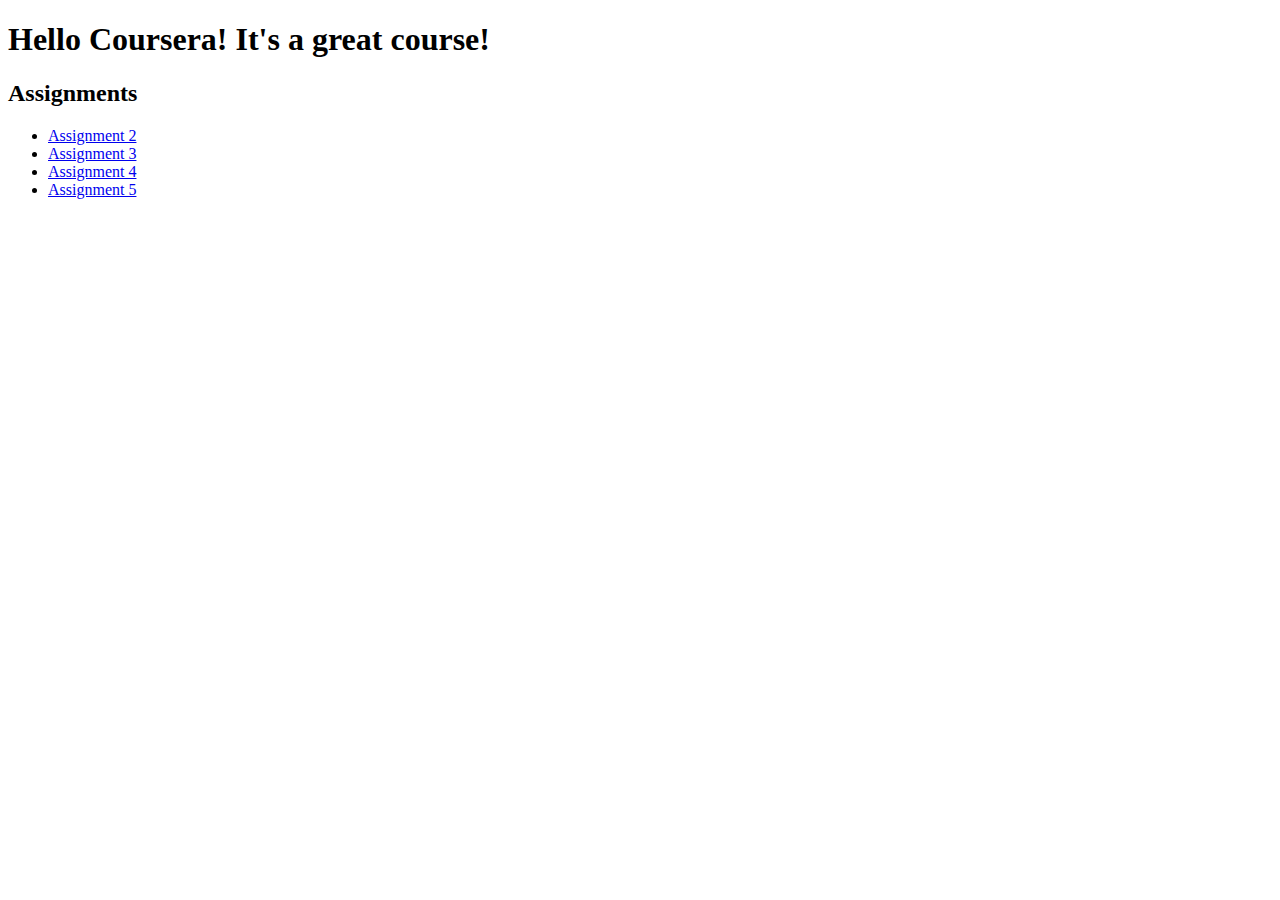
<file: site/index.html>
<!DOCTYPE html>
 <html lang="en">

 <head>
	<meta charset="utf-8">
	<meta name="viewport" content="width=device-width, initial-scale=1">
 	<title>Hello Coursera!</title>
 </head>

 <body>
 	<h1>Hello Coursera! It's a great course!</h1>
	<h2>Assignments</h2>
	<ul>
		<li><a href="module2-solution/">Assignment 2</a></li>
		<li><a href="module3-solution/">Assignment 3</a></li>
		<li><a href="module4-solution/">Assignment 4</a></li>
		<li><a href="module5-solution/">Assignment 5</a></li>
	</ul>
	 
 </body>

 </html>
</file>
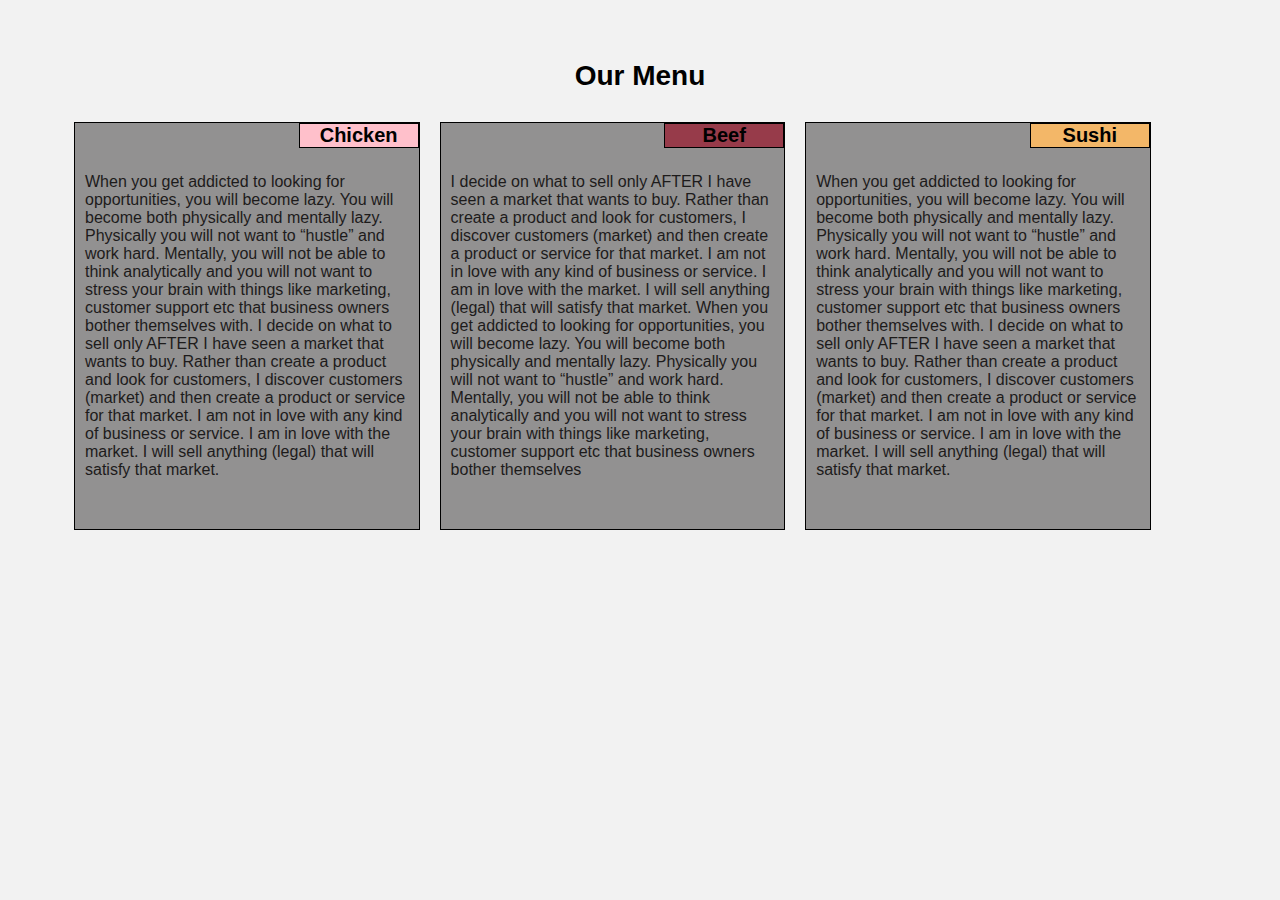
<file: site/module2-solution/index.html>
<!DOCTYPE html>
<html lang="en">

<head>
    <meta charset="UTF-8">
    <meta name="viewport" content="width=device-width, initial-scale=1.0">
    <meta http-equiv="X-UA-Compatible" content="ie=edge">
    <link rel="stylesheet" href="css/style.css">
    <title>Assignment Solution for Module 2</title>
</head>

<body>
        <div class="row">
            <h1 class="heading">Our Menu</h1>
            <section class="col-lg-4 col-md-6 section1">
                <h2 class="title">Chicken</h2>
                <p>When you get addicted to looking for opportunities,
                        you will become lazy. You will become both physically
                        and mentally lazy. Physically you will not want to
                        “hustle” and work hard. Mentally, you will not be able
                        to think analytically and you will not want to stress
                        your brain with things like marketing, customer
                        support etc that business owners bother themselves
                        with. I decide on what to sell only AFTER I have seen a
                        market that wants to buy. Rather than create a
                        product and look for customers, I discover customers
                        (market) and then create a product or service for that
                        market. I am not in love with any kind of business or
                        service. I am in love with the market. I will sell
                        anything (legal) that will satisfy that market.</p>
            </section>
            <section class="col-lg-4 col-md-6 section2">
                <h2 class="title">Beef</h2>
                <p>I decide on what to sell only AFTER I have seen a
                        market that wants to buy. Rather than create a
                        product and look for customers, I discover customers
                        (market) and then create a product or service for that
                        market. I am not in love with any kind of business or
                        service. I am in love with the market. I will sell
                        anything (legal) that will satisfy that market. 
                        When you get addicted to looking for opportunities,
                        you will become lazy. You will become both physically
                        and mentally lazy. Physically you will not want to
                        “hustle” and work hard. Mentally, you will not be able
                        to think analytically and you will not want to stress
                        your brain with things like marketing, customer
                        support etc that business owners bother themselves
                    </p>
            </section>
            <section class="col-lg-4 col-md-12 section3">
                <h2 class="title">Sushi</h2>
                <p>When you get addicted to looking for opportunities,
                        you will become lazy. You will become both physically
                        and mentally lazy. Physically you will not want to
                        “hustle” and work hard. Mentally, you will not be able
                        to think analytically and you will not want to stress
                        your brain with things like marketing, customer
                        support etc that business owners bother themselves
                        with. I decide on what to sell only AFTER I have seen a
                        market that wants to buy. Rather than create a
                        product and look for customers, I discover customers
                        (market) and then create a product or service for that
                        market. I am not in love with any kind of business or
                        service. I am in love with the market. I will sell
                        anything (legal) that will satisfy that market. </p>
            </section>
        </div>
</body>

</html>
</file>
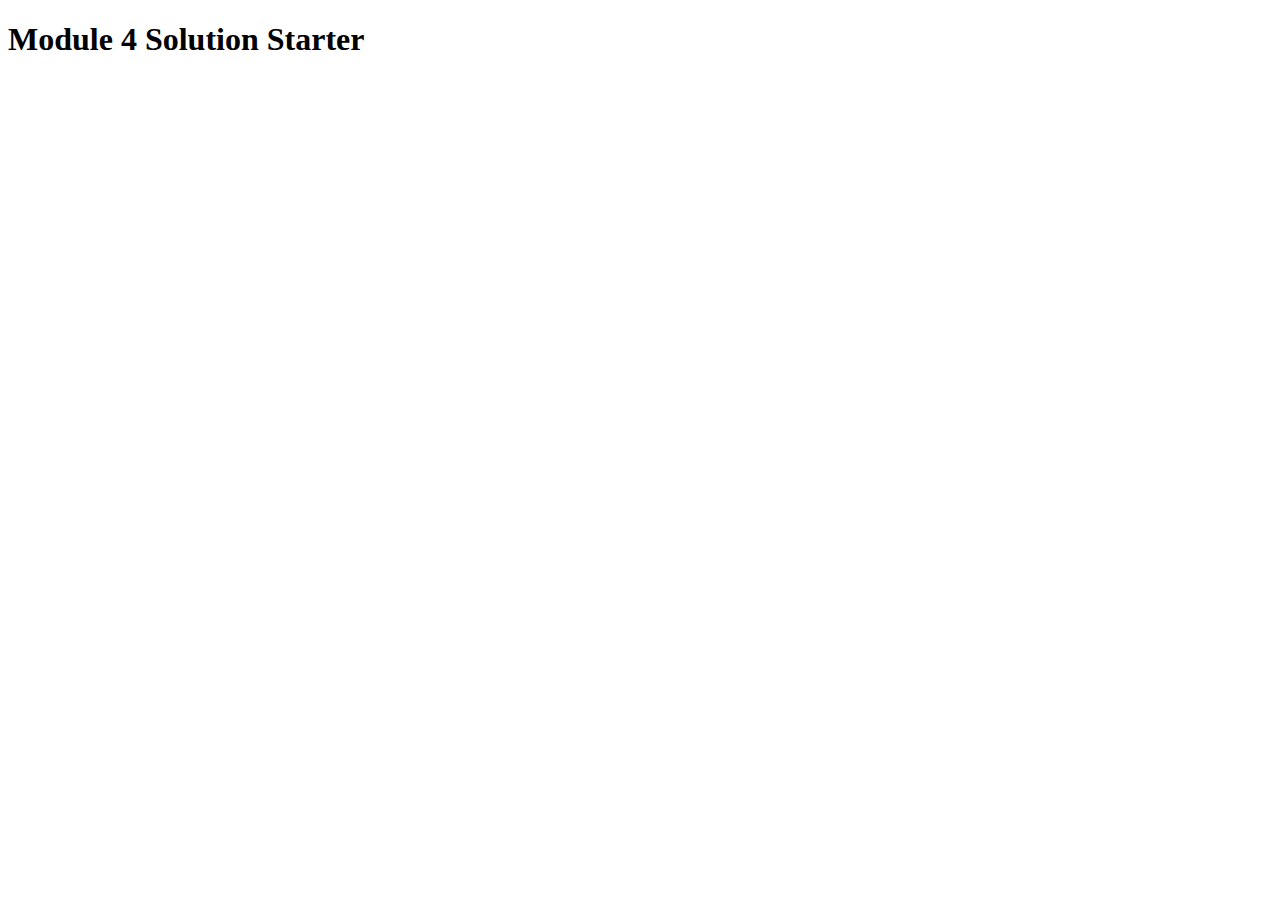
<file: site/module4-solution/index.html>
<!DOCTYPE html>
<html>
<head>
  <meta charset="utf-8">
  <title>Module 4 Solution Starter</title>
  <script>
    var names = []; // DO NOT REMOVE
  </script>
  <script src="SpeakHello.js"></script>
  <script src="SpeakGoodBye.js"></script>
  <script src="script.js"></script>
</head>
<body>
  <h1>Module 4 Solution Starter</h1>
</body>
</html>
</file>
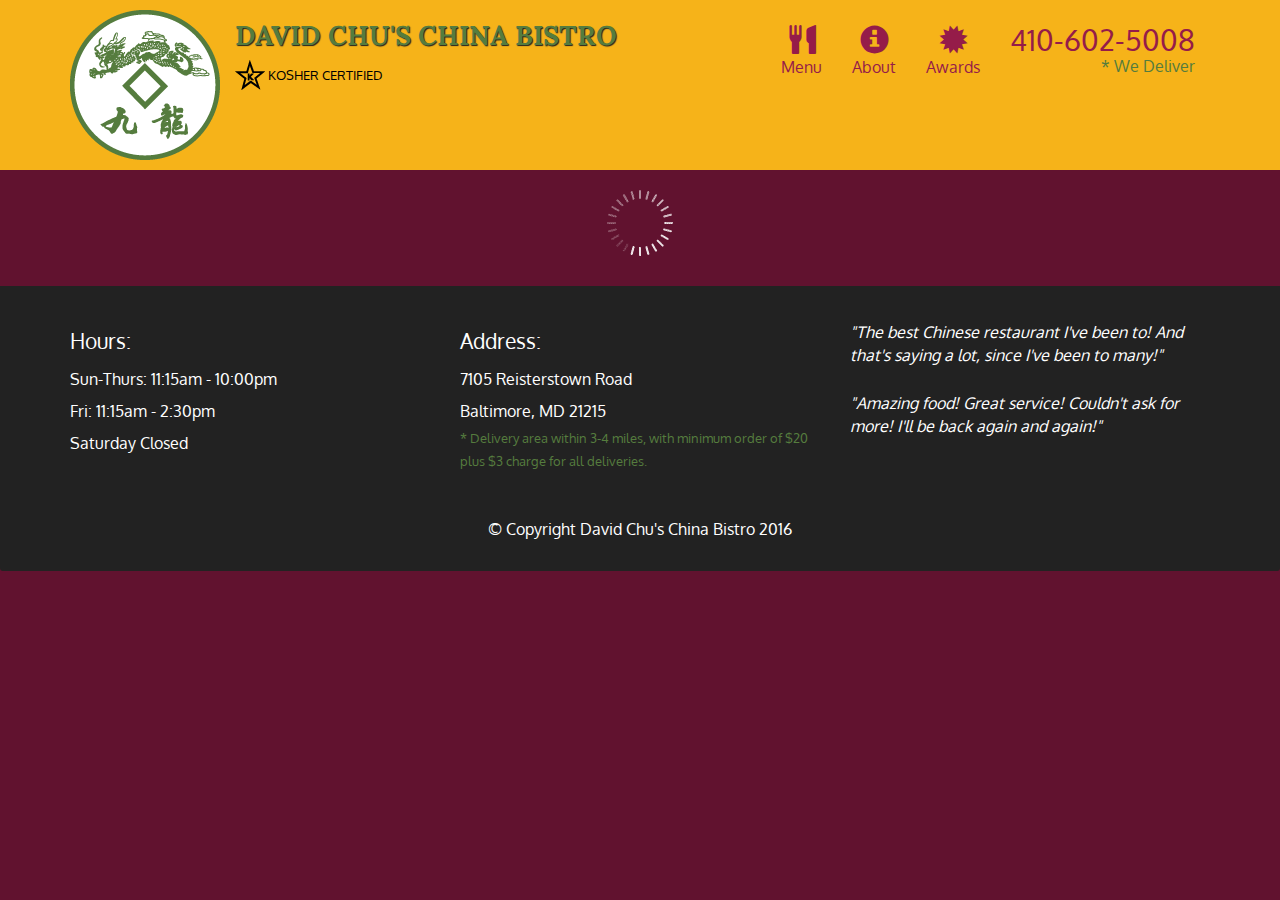
<file: site/module5-solution/index.html>
<!doctype html>
<html lang="en">
  <head>
    <meta charset="utf-8">
    <meta http-equiv="X-UA-Compatible" content="IE=edge">
    <meta name="viewport" content="width=device-width, initial-scale=1">
    <title>David Chu's China Bistro</title>
    <link rel="stylesheet" href="css/bootstrap.min.css">
    <link rel="stylesheet" href="css/styles.css">
    <link href='https://fonts.googleapis.com/css?family=Oxygen:400,300,700' rel='stylesheet' type='text/css'>
    <link href='https://fonts.googleapis.com/css?family=Lora' rel='stylesheet' type='text/css'>
  </head>
<body>
  <header>
    <nav id="header-nav" class="navbar navbar-default">
      <div class="container">
        <div class="navbar-header">
          <a href="index.html" class="pull-left visible-md visible-lg">
            <div id="logo-img" alt="Logo image"></div>
          </a>

          <div class="navbar-brand">
            <a href="index.html"><h1>David Chu's China Bistro</h1></a>
            <p>
              <img src="images/star-k-logo.png" alt="Kosher certification">
              <span>Kosher Certified</span>
            </p>
          </div>

          <button id="navbarToggle" type="button" class="navbar-toggle collapsed" data-toggle="collapse" data-target="#collapsable-nav" aria-expanded="false">
            <span class="sr-only">Toggle navigation</span>
            <span class="icon-bar"></span>
            <span class="icon-bar"></span>
            <span class="icon-bar"></span>
          </button>
        </div>
        
        <div id="collapsable-nav" class="collapse navbar-collapse">
           <ul id="nav-list" class="nav navbar-nav navbar-right">
            <li id="navHomeButton" class="visible-xs active">
              <a href="index.html">
                <span class="glyphicon glyphicon-home"></span> Home</a>
            </li>
            <li id="navMenuButton">
              <a href="#" onclick="$dc.loadMenuCategories();">
                <span class="glyphicon glyphicon-cutlery"></span><br class="hidden-xs"> Menu</a>
            </li>
            <li>
              <a href="#">
                <span class="glyphicon glyphicon-info-sign"></span><br class="hidden-xs"> About</a>
            </li>
            <li>
              <a href="#">
                <span class="glyphicon glyphicon-certificate"></span><br class="hidden-xs"> Awards</a>
            </li>
            <li id="phone" class="hidden-xs">
              <a href="tel:410-602-5008">
                <span>410-602-5008</span></a><div>* We Deliver</div>
            </li>
          </ul><!-- #nav-list -->
        </div><!-- .collapse .navbar-collapse -->
      </div><!-- .container -->
    </nav><!-- #header-nav -->
  </header>

  <div id="call-btn" class="visible-xs">
    <a class="btn" href="tel:410-602-5008">
    <span class="glyphicon glyphicon-earphone"></span>
    410-602-5008
    </a>
  </div>
  <div id="xs-deliver" class="text-center visible-xs">* We Deliver</div>

  <div id="main-content" class="container"></div>

  <footer class="panel-footer">
    <div class="container">
      <div class="row">
        <section id="hours" class="col-sm-4">
          <span>Hours:</span><br>
          Sun-Thurs: 11:15am - 10:00pm<br>
          Fri: 11:15am - 2:30pm<br>
          Saturday Closed
          <hr class="visible-xs">
        </section>
        <section id="address" class="col-sm-4">
          <span>Address:</span><br>
          7105 Reisterstown Road<br>
          Baltimore, MD 21215
          <p>* Delivery area within 3-4 miles, with minimum order of $20 plus $3 charge for all deliveries.</p>
          <hr class="visible-xs">
        </section>
        <section id="testimonials" class="col-sm-4">
          <p>"The best Chinese restaurant I've been to! And that's saying a lot, since I've been to many!"</p>
          <p>"Amazing food! Great service! Couldn't ask for more! I'll be back again and again!"</p>
        </section>
      </div>
      <div class="text-center">&copy; Copyright David Chu's China Bistro 2016</div>
    </div>
  </footer>

  <!-- jQuery (Bootstrap JS plugins depend on it) -->
  <script src="js/jquery-2.1.4.min.js"></script>
  <script src="js/bootstrap.min.js"></script>
  <script src="js/ajax-utils.js"></script>
  <script src="js/script.js"></script>
</body>
</html>
</file>
<file: site/module2-solution/css/style.css>
/********** Base styles **********/
* {
    box-sizing: border-box;
    padding: 0;
    margin: 0;
}

/* Main Styles */

body {
    font-family: Helvetica;
    font-size: 16px;
    background-color: #f2f2f2
}

.container {
    width: 100%;
}

.row {
    width: 90%;
    margin: auto;
}

.heading {
    text-align: center;
    font-size: 175%;
    margin: 60px auto 0 auto;
}

section {
    border: 1px solid #000;
    background-color: rgb(146, 145, 145);
    margin: 30px auto;
    position: relative;

}

.title {
    width: 120px;
    border: 1px solid #000;
    font-size: 125%;
    text-align: center;
    position: absolute;
    top: 0;
    right: 0;
}

.section1>.title {
    background-color: rgb(255, 192, 203);
}

.section2>.title {
    background-color: rgb(151, 59, 74);
}

.section3>.title {
    background-color: rgb(243, 183, 104);
}

p {
    width: 100%;
    height: auto;
    margin: 40px auto;
    padding: 15px;
    color: rgb(29, 27, 27);
    /* background-color: aqua */
}

/* Simple Responsive Framework. */


/********** Large devices desktop view only **********/
@media (min-width: 992px) {

    section {
        margin: 30px 10px;
    }

    p {
        padding: 10px;
    }


    .col-lg-4,
    .col-lg-6,
    .col-lg-12 {
        float: left;

    }

    .col-lg-4 {
        width: 30%;
    }

    .col-lg-6 {
        width: 45%;
    }

    .col-lg-12 {
        width: 90%;
    }
}

/********** Medium devices tablet view only **********/
@media (min-width: 768px) and (max-width: 991px) {
    section {
        margin: 30px 15px 0;
    }

    p {
        padding: 10px;
    }

    .col-md-4,
    .col-md-6,
    .col-md-12 {
        float: left;

    }

    .col-md-4 {
        width: 30%;
    }

    .col-md-6 {
        width: 45%;
    }

    .col-md-12 {
        width: 94%;
    }

}
</file>
<file: site/module5-solution/css/styles.css>
body {
  font-size: 16px;
  color: #fff;
  background-color: #61122f;
  font-family: 'Oxygen', sans-serif;
}

/** HEADER **/
#header-nav {
  background-color: #f6b319;
  border-radius: 0;
  border: 0;
}

#logo-img {
  background: url('../images/restaurant-logo_large.png') no-repeat;
  width: 150px;
  height: 150px;
  margin: 10px 15px 10px 0;
}

.navbar-brand {
  padding-top: 25px;
}
.navbar-brand h1 { /* Restaurant name */
  font-family: 'Lora', serif;
  color: #557c3e;
  font-size: 1.5em;
  text-transform: uppercase;
  font-weight: bold;
  text-shadow: 1px 1px 1px #222;
  margin-top: 0;
  margin-bottom: 0;
  line-height: .75;
}
.navbar-brand a:hover, .navbar-brand a:focus {
  text-decoration: none;
}
.navbar-brand p { /* Kosher cert */
  color: #000;
  text-transform: uppercase;
  font-size: .7em;
  margin-top: 15px;
}
.navbar-brand p span { /* Star-K */
  vertical-align: middle;
}

#nav-list {
  margin-top: 10px;
}
#nav-list a {
  color: #951C49;
  text-align: center;
}
#nav-list a:hover {
  background: #E7E7E7;
}
#nav-list a span {
  font-size: 1.8em;
}

#phone {
  margin-top: 5px;
}
#phone a { /* Phone number */
  text-align: right;
  padding-bottom: 0;
}
#phone div { /* We Deliver */
  color: #557c3e;
  text-align: right;
  padding-right: 15px;
}

.navbar-header button.navbar-toggle, .navbar-header .icon-bar {
  border: 1px solid #61122f;
}
.navbar-header button.navbar-toggle {
  clear: both;
  margin-top: -30px;
}
/* END HEADER */

/* FOOTER */
.panel-footer {
  margin-top: 30px;
  padding-top: 35px;
  padding-bottom: 30px;
  background-color: #222;
  border-top: 0;
}
.panel-footer div.row {
  margin-bottom: 35px;
}
#hours, #address {
  line-height: 2;
}
#hours > span, #address > span {
  font-size: 1.3em;
}
#address p {
  color: #557c3e;
  font-size: .8em;
  line-height: 1.8;
}
#testimonials {
  font-style: italic;
}
#testimonials p:nth-child(2) {
  margin-top: 25px;
}
/* END FOOTER */



/* HOME PAGE */
.container .jumbotron {
  box-shadow: 0 0 50px #3F0C1F;
  border: 2px solid #3F0C1F;
}

#menu-tile, #specials-tile, #map-tile {
  height: 250px;
  width: 100%;
  margin-bottom: 15px;
  position: relative;
  border: 2px solid #3F0C1F;
  overflow: hidden;
}
#menu-tile:hover, #specials-tile:hover, #map-tile:hover {
  box-shadow: 0 1px 5px 1px #cccccc;
}
#menu-tile {
  background: url('../images/menu-tile.jpg') no-repeat;
  background-position: center;
}
#specials-tile {
  background: url('../images/specials-tile.jpg') no-repeat;
  background-position: center;
}
#menu-tile span, #specials-tile span, #map-tile span {
  position: absolute;
  bottom: 0;
  right: 0;
  width: 100%;
  text-align: center;
  font-size: 1.6em;
  text-transform: uppercase;
  background-color: #000;
  color: #fff;
  opacity: .8;
}
/* END HOME PAGE */

/* MENU CATEGORIES PAGE */
.category-tile { 
  position: relative;
  border: 2px solid #3F0C1F;
  overflow: hidden;
  width: 200px;
  height: 200px;
  margin: 0 auto 15px;
}
.category-tile span {
  position: absolute;
  bottom: 0;
  right: 0;
  width: 100%;
  text-align: center;
  font-size: 1.2em;
  text-transform: uppercase;
  background-color: #000;
  color: #fff;
  opacity: .8;
}
.category-tile:hover {
  box-shadow: 0 1px 5px 1px #cccccc;
}

#menu-categories-title + div {
  margin-bottom: 50px;
}
/* END MENU CATEGORIES PAGE */

/* SINGLE CATEGORY PAGE */
.menu-item-tile {
  margin-bottom: 25px;
}
.menu-item-tile hr {
  width: 80%;
}
.menu-item-tile .menu-item-price {
  font-size: 1.1em;
  text-align: right;
  margin-top: -15px;
  margin-right: -15px;
}
.menu-item-tile .menu-item-price span {
  font-size: .6em;
}
.menu-item-photo {
  position: relative;
  border: 2px solid #3F0C1F; 
  overflow: hidden;
  padding: 0;
  margin-right: -15px;
  margin-left: auto;
  margin-bottom: 20px;
  max-width: 250px;
}
.menu-item-photo div {
  position: absolute;
  bottom: 0;
  right: 0;
  width: 80px;
  background-color: #557c3e;
  text-align: center;
}
.menu-item-description {
  padding-right: 30px;
}
h3.menu-item-title {
  margin: 0 0 10px;
}
.menu-item-details {
  font-size: .9em;
  font-style: italic;
}
/* END SINGLE CATEGORY PAGE */


/********** Large devices only **********/
@media (min-width: 1200px) {
  .container .jumbotron {
    background: url('../images/jumbotron_1200.jpg') no-repeat;
    height: 675px;
  }
}

/********** Medium devices only **********/
@media (min-width: 992px) and (max-width: 1199px) {
  /* Header */
  #logo-img {
    background: url('../images/restaurant-logo_medium.png') no-repeat;
    width: 100px;
    height: 100px;
    margin: 5px 5px 5px 0;
  }
  /* End Header */

  /* Home Page */
  .container .jumbotron {
    background: url('../images/jumbotron_992.jpg') no-repeat;
    height: 558px;
  }
  /* End Home Page */
}

/********** Small devices only **********/
@media (min-width: 768px) and (max-width: 991px) {
  /* Home Page */
  .container .jumbotron {
    background: url('../images/jumbotron_768.jpg') no-repeat;
    height: 432px;
  }
  /* End Home Page */
}

/********** Extra small devices only **********/
@media (max-width: 767px) {
  /* Header */
  .navbar-brand {
    padding-top: 10px;
    height: 80px;
  }
  .navbar-brand h1 { /* Restaurant name */
    padding-top: 10px;
    font-size: 5vw; /* 1vw = 1% of viewport width */
  }
  .navbar-brand p { /* Kosher cert */
    font-size: .6em;
    margin-top: 12px;
  }
  .navbar-brand p img { /* Star-K */
    height: 20px;
  }

  #collapsable-nav a { /* Collapsed nav menu text */
    font-size: 1.2em;
  }
  #collapsable-nav a span { /* Collapsed nav menu glyph */
    font-size: 1em;
    margin-right: 5px;
  }

  #call-btn > a {
    font-size: 1.5em;
    display: block;
    margin: 0 20px;
    padding: 10px;
    border: 2px solid #fff;
    background-color: #f6b319;
    color: #951c49;
  }
  #xs-deliver {
    margin-top: 5px;
    font-size: .7em;
    letter-spacing: .1em;
    text-transform: uppercase;
  }
  /* End Header */

  /* Footer */
  .panel-footer section {
    margin-bottom: 30px;
    text-align: center;
  }
  .panel-footer section:nth-child(3) {
    margin-bottom: 0; /* margin already exists on the whole row */
  }
  .panel-footer section hr {
    width: 50%;
  }
  /* End Footer */

  /* Home Page */
  .container .jumbotron {
    margin-top: 30px;
    padding: 0;
  }
  #menu-tile, #specials-tile {
    width: 360px;
    margin: 0 auto 15px;
  }

  .menu-item-photo {
    margin-right: auto;
  }
  .menu-item-tile .menu-item-price {
    text-align: center;
  }
  .menu-item-description {
    text-align: center;;
  }
}


/********** Super extra small devices Only :-) (e.g., iPhone 4) **********/
@media (max-width: 479px) {
  /* Header */
  .navbar-brand h1 { /* Restaurant name */
    padding-top: 5px;
    font-size: 6vw;
  }
  /* End Header */
  
  /* Home page */
  #menu-tile, #specials-tile {
    width: 280px;
    margin: 0 auto 15px;
  }

  .col-xxs-12 {
    position: relative;
    min-height: 1px;
    padding-right: 15px;
    padding-left: 15px;
    float: left;
    width: 100%;
  }
}
</file>
